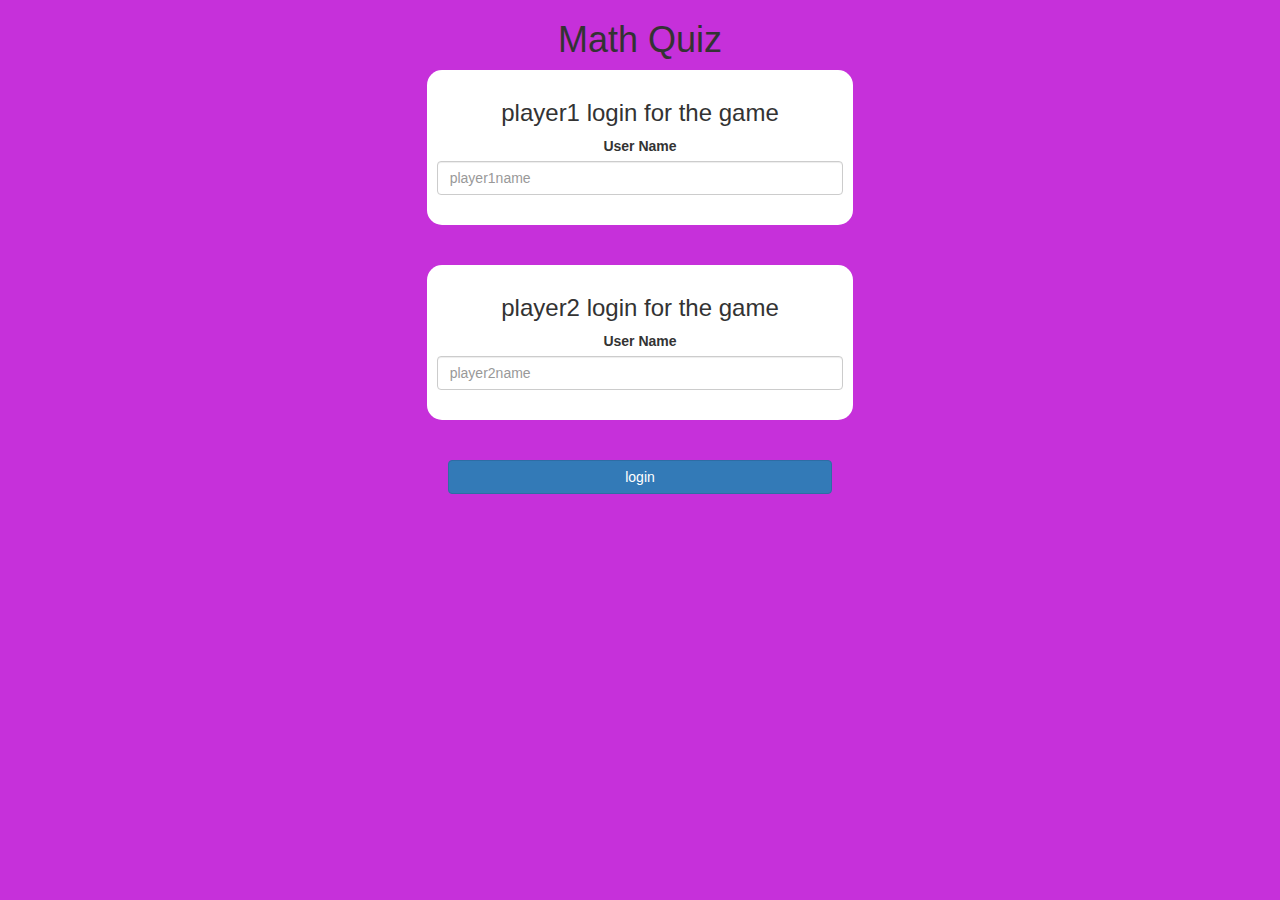
<file: index.html>
<!DOCTYPE html>
<html>
<head>
	<title>Math Quiz</title>

<meta name="viewport" content="width=device-width, initial-scale=1">
<link rel="stylesheet" href="https://maxcdn.bootstrapcdn.com/bootstrap/3.4.0/css/bootstrap.min.css">
<script src="https://ajax.googleapis.com/ajax/libs/jquery/3.4.1/jquery.min.js"></script>
<script src="https://maxcdn.bootstrapcdn.com/bootstrap/3.4.0/js/bootstrap.min.js"></script>

<link rel="stylesheet" type="text/css" href="game.css">

<script src="game_login.js"></script>
</head>
<body>
<center>
	<h1>Math Quiz</h1>
	<div class="col-lg-4 col-sm-8 col-xs-11 login_div1">
		<h3>player1 login for the game</h3>
		<label>User Name</label>
		<input type="text" id="player1_name_input" class="form-control" placeholder="player1name">
		<br>
	</div>
	<br>
	<br>
	<div class="col-lg-4 col-sm-8 col-xs-11 login_div2">
		<h3>player2 login for the game</h3>
		<label>User Name</label>
		<input type="text" id="player2_name_input" class="form-control" placeholder="player2name">
		<br>
	</div>
	<br>
	<br>
	
	<button style="width: 30%;" class="btn btn-primary" onclick="addUser()">login</button>
</center>
</body>
</html>
</file>
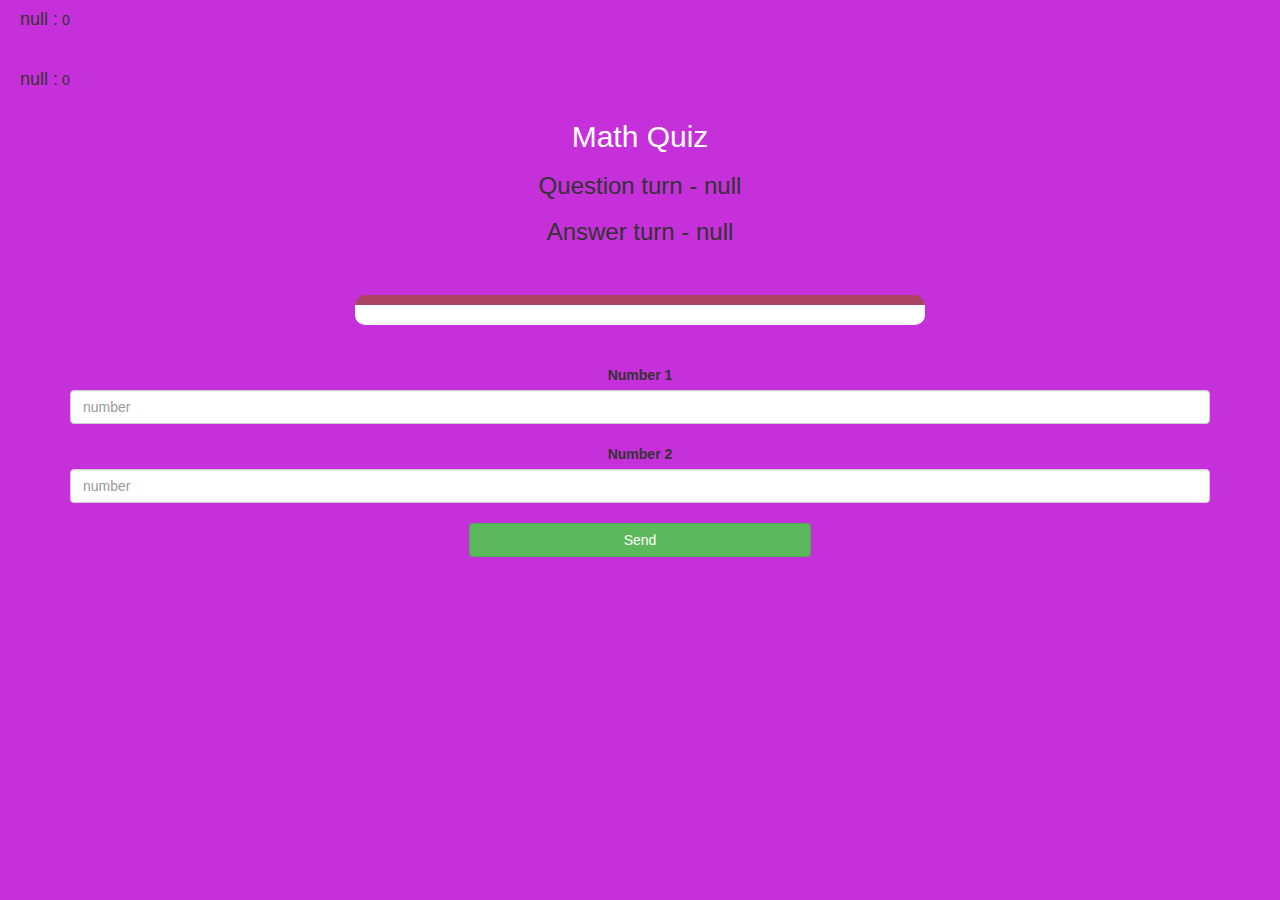
<file: game_page.html>
<!DOCTYPE html>
<html>
<head>
	<title>Math Quiz</title>

<meta name="viewport" content="width=device-width, initial-scale=1">
<link rel="stylesheet" href="https://maxcdn.bootstrapcdn.com/bootstrap/3.4.0/css/bootstrap.min.css">
<script src="https://ajax.googleapis.com/ajax/libs/jquery/3.4.1/jquery.min.js"></script>
<script src="https://maxcdn.bootstrapcdn.com/bootstrap/3.4.0/js/bootstrap.min.js"></script>

<link rel="stylesheet" type="text/css" href="game.css">
</head>
<body>
	<h4 id="player1_name"></h4>
	<span id="player1_score"></span>
	<br>
	<br>

	<h4 id="player2_name"></h4>
	<span id="player2_score"></span>
<div class="container">
	<center>
		<h2 style="color: white;">Math Quiz</h2>
		<h3 id="player_question"></h3>
		<h3 id="player_answer"></h3>
		<br>
		<br>
		<div id="output" class="col-lg-6"></div>
		<br>
		<br>
		<label>Number 1</label>
		<input type="text" id="no1" class="form-control" placeholder="number">
		<br>
		<label>Number 2</label>
		<input type="text" id="no2" class="form-control" placeholder="number">
		<br>
		<button onclick="send()" class="btn btn-success" style="width: 30%;">Send</button>
	</center>
</div>

<script src="game_page.js"></script>
</body>
</html>
</file>
<file: game.css>
body
{
	background: rgb(198, 48, 218);
}

	.login_div1 , .login_div2
	{
		background: white;
		padding: 10px;
		float: none;
		border-radius: 15px;
	}


#player1_name , #player2_name
{
	display: inline-block;
	margin-left: 20px;
}
#word
{
	width: 60%;
}
#word_display
{
	letter-spacing: 5px;
}
#output
{
background: white;
border-radius: 10px;
border-top: 10px solid #AA4465;
padding: 10px;
float: none;
text-align: left;
}
</file>
